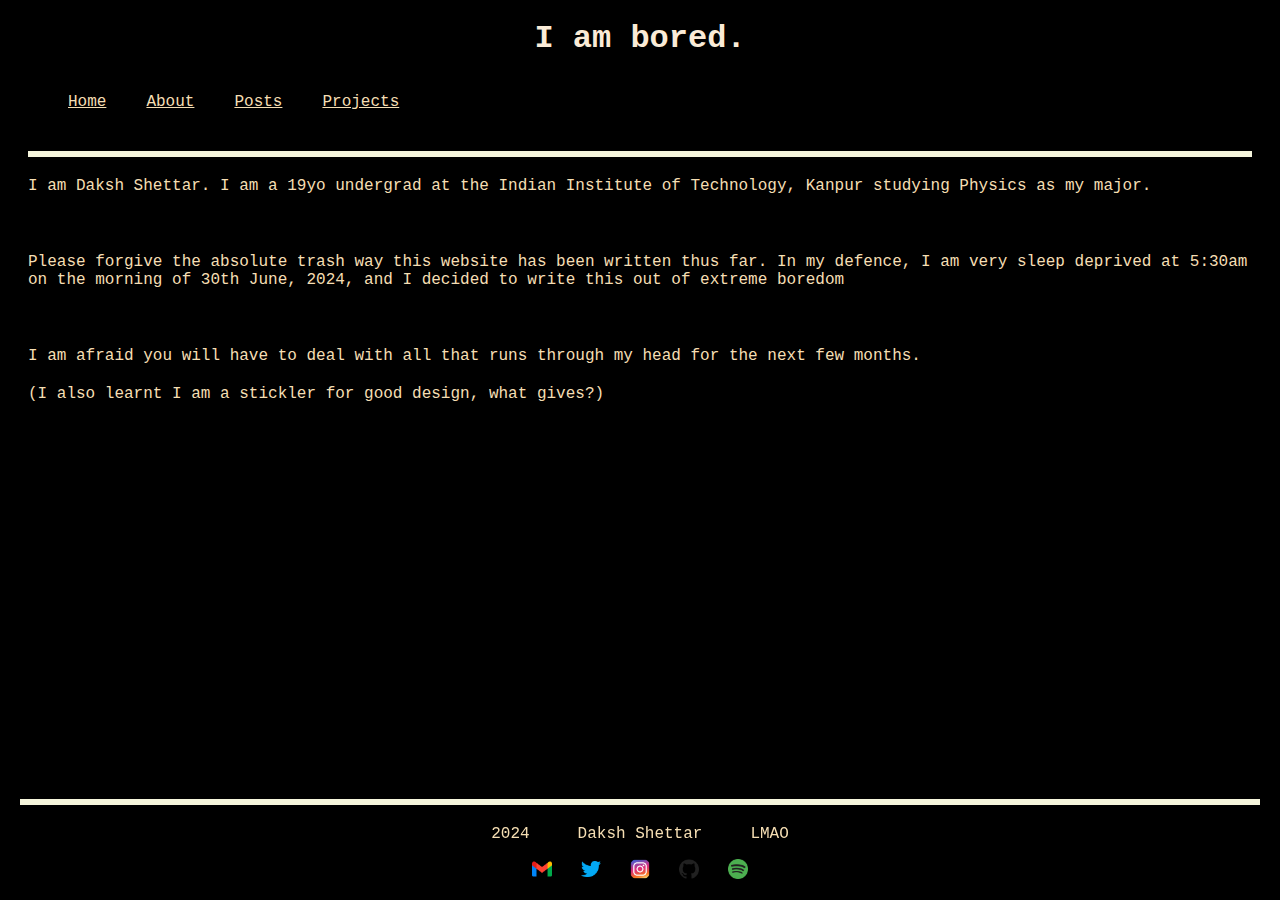
<file: index.html>
<!DOCTYPE html>
<html lang="en">
<head>
    <meta charset="UTF-8">
    <meta name="viewport" content="width=device-width, initial-scale=1.0">
    <title>Not A Cringe Name.</title>
</head>
<style>
    * {
      font-family: 'Courier New', Courier, monospace;
      color: wheat;
      
    }
    .hor-nav {
        list-style-type: none;
        overflow: hidden;
    }
    .hor-nav li{
        float: left;
        font-family: 'Courier New', Courier, monospace;
        margin: 20px;
    }
    .hor nav li a {
        text-decoration: none;
        display: block;
        margin: 20px;
        font-family: 'Courier New', Courier, monospace;
        
    }
    .hor-nav li a:hover {
        background-color: aqua;
    }
    .hor-nav li a:visited {
        color: blue;
    }
    .footer {
   position: fixed;
   left: 0;
   bottom: 0;
   width: 100%;
   
   
   text-align: center;
}
</style>
<body style="background-color: black;">
    <h1 style="font-family: 'Courier New', Courier, monospace; margin: 10px; margin-top: 20px; text-align: center; color: antiquewhite;">I am bored.</h1>
    <div>
        <ul class="hor-nav">
            <li><a href="index.html">Home</a></li>
            <li><a href="about.html">About</a></li>
            <li><a href="blog.html">Posts</a></li>
            <li><a href="projects.html">Projects</a></li>

        </ul>    
    </div>
    <hr style="border:solid 3px beige; margin: 20px;">
    
    <p style="margin: 20px; color: wheat;">I am Daksh Shettar. I am a 19yo undergrad at the Indian Institute of Technology, Kanpur studying Physics as my major.</p><br>
    <p style="margin: 20px;">Please forgive the absolute trash way this website has been written thus far. In my defence, I am very sleep deprived at 5:30am on the morning of 30th June, 2024, and I decided to write this out of extreme boredom</p>
    <br><p style="margin: 20px;">I am afraid you will have to deal with all that runs through my head for the next few months.</p>
    <p style="margin:20px;">(I also learnt I am a stickler for good design, what gives?)</p>
    
    <div class="footer">
        <hr style="border: solid 3px beige; margin: 20px;">
        <pre style="text-align: center;">2024     Daksh Shettar     LMAO</pre>
        <pre style="text-align: center;"><a href="mailto:daksh.shettar@gmail.com" target="_blank"><img src="icons/gmail.png" height="20px"></a>   <a href="https://x.com/ducks2004" target="_blank"><img src="icons/twitter.png" height="20px"></a>   <a href="https://www.instagram.com/theduckie._/" target="_blank"><img src="icons/instagram.png" height="20px"></a>   <a href="https://github.com/the-duckie" target="_blank"><img src="icons/github.png" height="20px"></a>   <a href="https://open.spotify.com/user/er5ey43gvjyid1726ss585v5z" target="_blank"><img src="icons/spotify.png" height="20px"></a></pre>
    </div>
</body>
</html>
</file>
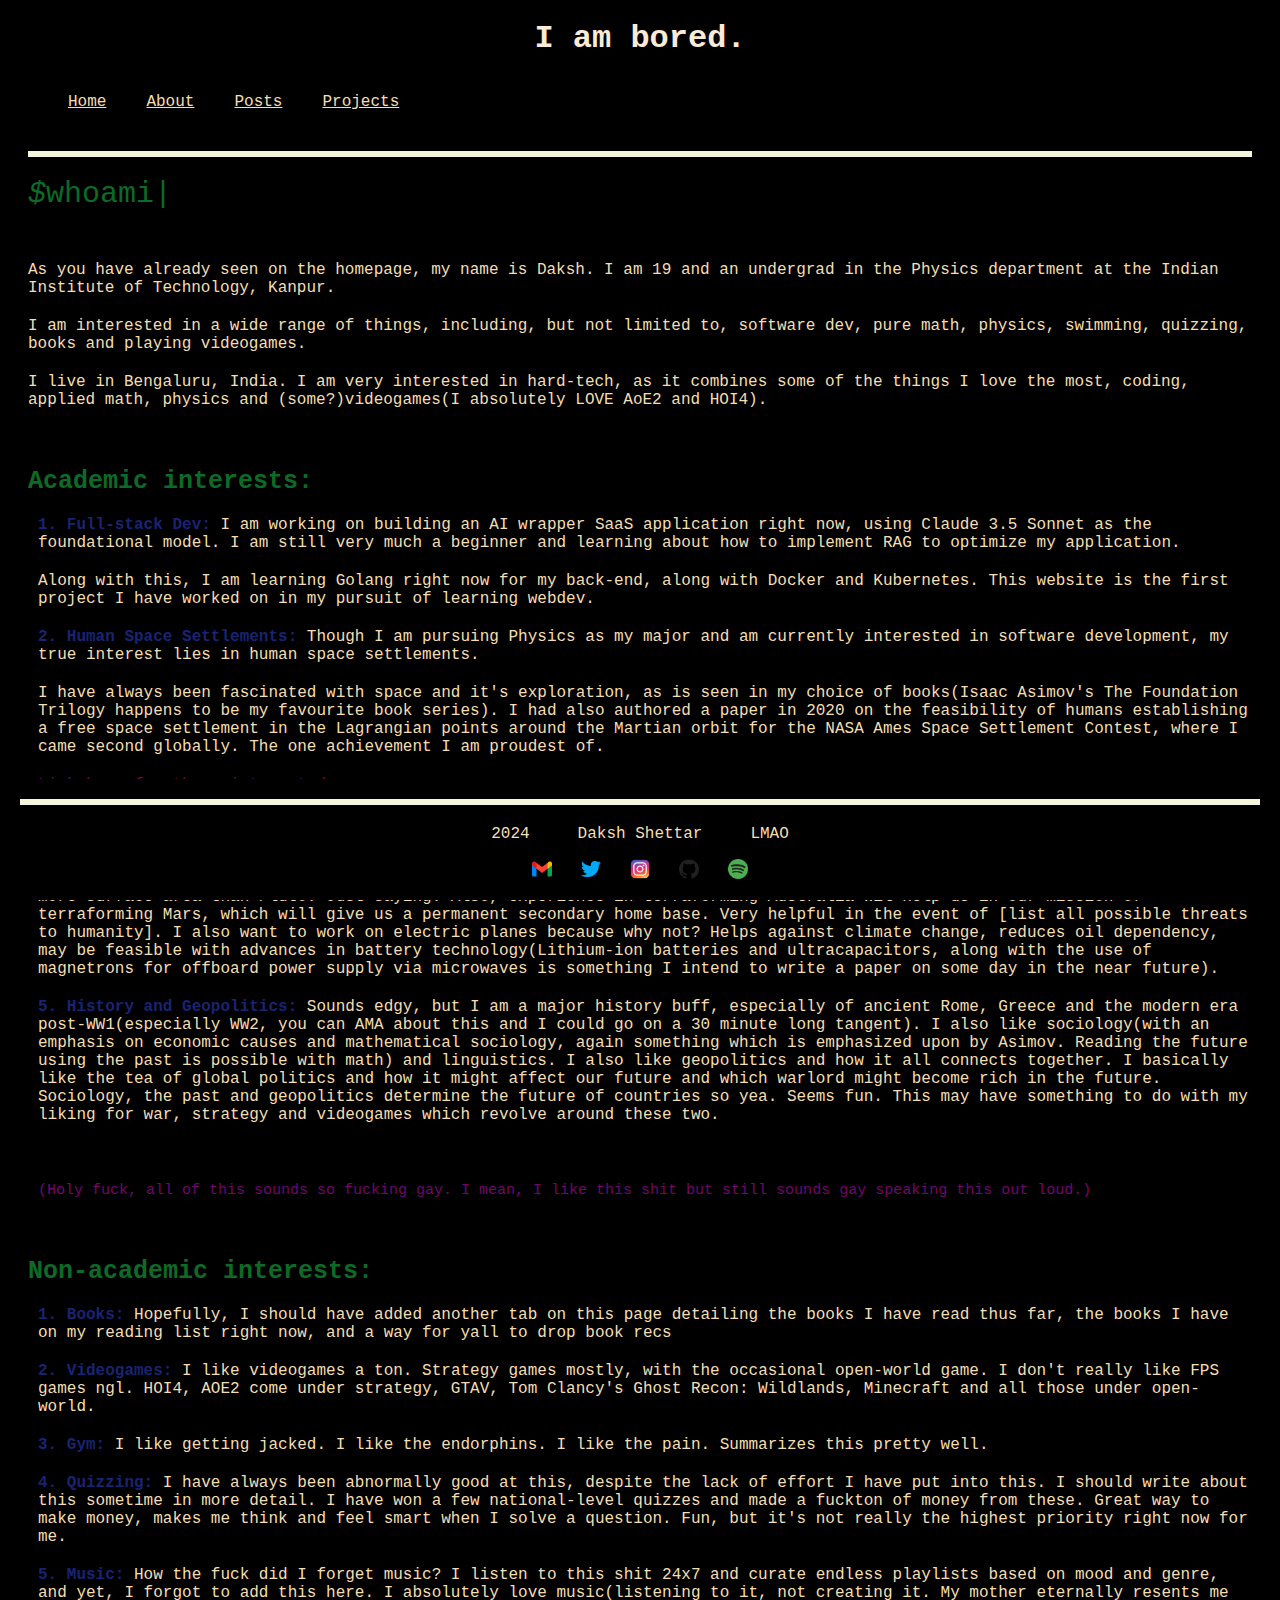
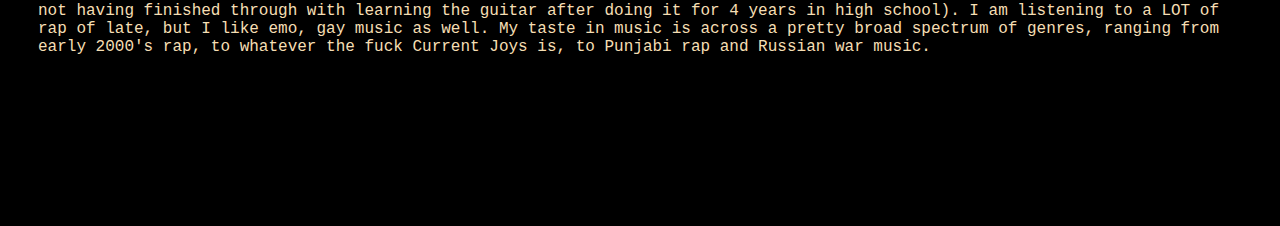
<file: about.html>
<!DOCTYPE html>
<html lang="en">
<head>
    <meta charset="UTF-8">
    <meta name="viewport" content="width=device-width, initial-scale=1.0">
    <title>Not A Cringe Name.</title>
    <link rel="stylesheet" href="css/styles.css">
    <style>
        .link:hover{
            background-color: gold;
        }
        .blinking-cursor {
  animation: blink 1s step-end infinite;
}

@keyframes blink {
  0%, 100% {
    opacity: 1;
  }
  50% {
    opacity: 0;
  }
}
    </style>
</head>
<body style="background-color: black;" >
    <h1 style="font-family: 'Courier New', Courier, monospace; margin: 10px; margin-top: 20px; text-align: center; color: antiquewhite;">I am bored.</h1>
    <div>
        <ul class="hor-nav">
            <li><a href="index.html">Home</a></li>
            <li><a href="about.html">About</a></li>
            <li><a href="blog.html">Posts</a></li>
            <li><a href="projects.html">Projects</a></li>

        </ul>   
        <hr style="border: solid 3px beige; margin: 20px;"> 
    </div>
    <div style=" padding-bottom: 150px;">
    <p style="color: #0d6b26; margin-top: 20px; font-size: 30px; margin: 20px; margin-bottom: 50px;"><i style="color: #0d6b26;">$</i>whoami<span class="blinking-cursor" style="color: #0d6b26; font-size: 30px;">|</span></p>
    <p>As you have already seen on the homepage, my name is Daksh. I am 19 and an undergrad in the Physics department at the Indian Institute of Technology, Kanpur.</p> 
    <p>I am interested in a wide range of things, including, but not limited to, software dev, pure math, physics, swimming, quizzing, books and playing videogames.</p>
    <p>I live in Bengaluru, India. I am very interested in hard-tech, as it combines some of the things I love the most, coding, applied math, physics and (some?)videogames(I absolutely LOVE AoE2 and HOI4).</p>
    <br>

    <h2 style="margin: 20px; font-size: 25px; color: #0d6b26;">Academic interests:</h2>
    <p style="margin-left: 30px;"><b style="color: #192473;">1. Full-stack Dev:</b> I am working on building an AI wrapper SaaS application right now, using Claude 3.5 Sonnet as the foundational model. I am still very much a beginner and learning about how to implement RAG to optimize my application.</p>
    <p style="margin-left: 30px;">Along with this, I am learning Golang right now for my back-end, along with Docker and Kubernetes. This website is the first project I have worked on in my pursuit of learning webdev. </p>
    <p style="margin-left: 30px;"><b style="color: #192473;">2. Human Space Settlements:</b> Though I am pursuing Physics as my major and am currently interested in software development, my true interest lies in human space settlements.</p>
    <p style="margin-left: 30px;">I have always been fascinated with space and it's exploration, as is seen in my choice of books(Isaac Asimov's The Foundation Trilogy happens to be my favourite book series). I had also authored a paper in 2020 on the feasibility of humans establishing a free space settlement in the Lagrangian points around the Martian orbit for the NASA Ames Space Settlement Contest, where I came second globally. The one achievement I am proudest of.</p>
    <p style="margin-left: 30px; color: #192473;"><a href="files_docs/Gaia(26).docx" style="color: #72076E;" class="link">Link here for those interested.</a></p>
    <p style="margin-left: 30px;"><b style="color: #192473;">3. Nuclear Fusion:</b> The children yearn for the reactors. Energy is inversely proportional to human problems. Build more nuclear reactors.</p>
    <p style="margin-left: 30px;"><b style="color: #192473;">4. Terraforming and climate change: </b>We need more land for more people and to obtain more resources. The Australian desert has more surface area than Pluto. Just saying. Also, experience in terraforming Australia wil help us in our mission of terraforming Mars, which will give us a permanent secondary home base. Very helpful in the event of [list all possible threats to humanity]. I also want to work on electric planes because why not? Helps against climate change, reduces oil dependency, may be feasible with advances in battery technology(Lithium-ion batteries and ultracapacitors, along with the use of magnetrons for offboard power supply via microwaves is something I intend to write a paper on some day in the near future).</p>
    <p style="margin-left: 30px;"><b style="color: #192473;">5. History and Geopolitics: </b>Sounds edgy, but I am a major history buff, especially of ancient Rome, Greece and the modern era post-WW1(especially WW2, you can AMA about this and I could go on a 30 minute long tangent). I also like sociology(with an emphasis on economic causes and mathematical sociology, again something which is emphasized upon by Asimov. Reading the future using the past is possible with math) and linguistics. I also like geopolitics and how it all connects together. I basically like the tea of global politics and how it might affect our future and which warlord might become rich in the future. Sociology, the past and geopolitics determine the future of countries so yea. Seems fun. This may have something to do with my liking for war, strategy and videogames which revolve around these two.</p>
    <br>
    <p style="margin-left: 30px; font-size: 15px; color: #72076E;">(Holy fuck, all of this sounds so fucking gay. I mean, I like this shit but still sounds gay speaking this out loud.)</p>
    <br>
    <h2 style="margin: 20px; font-size: 25px; color: #0d6b26;">Non-academic interests:</h2>
    <p style="margin-left: 30px;"><b style="color: #192473;">1. Books:</b> Hopefully, I should have added another tab on this page detailing the books I have read thus far, the books I have on my reading list right now, and a way for yall to drop book recs</p>
    <p style="margin-left: 30px;"><b style="color: #192473;">2. Videogames: </b>I like videogames a ton. Strategy games mostly, with the occasional open-world game. I don't really like FPS games ngl. HOI4, AOE2 come under strategy, GTAV, Tom Clancy's Ghost Recon: Wildlands, Minecraft and all those under open-world. </p>
    <p style="margin-left: 30px;"><b style="color: #192473;">3. Gym: </b>I like getting jacked. I like the endorphins. I like the pain. Summarizes this pretty well. </p>
    <p style="margin-left: 30px;"><b style="color: #192473;">4. Quizzing: </b>I have always been abnormally good at this, despite the lack of effort I have put into this. I should write about this sometime in more detail. I have won a few national-level quizzes and made a fuckton of money from these. Great way to make money, makes me think and feel smart when I solve a question. Fun, but it's not really the highest priority right now for me. </p>
    <p style="margin-left: 30px;"><b style="color: #192473;">5. Music: </b>How the fuck did I forget music? I listen to this shit 24x7 and curate endless playlists based on mood and genre, and yet, I forgot to add this here. I absolutely love music(listening to it, not creating it. My mother eternally resents me not having finished through with learning the guitar after doing it for 4 years in high school). I am listening to a LOT of rap of late, but I like emo, gay music as well. My taste in music is across a pretty broad spectrum of genres, ranging from early 2000's rap, to whatever the fuck Current Joys is, to Punjabi rap and Russian war music.</p>
    </div>
    <div class="footer">
        
        <hr style="border: solid 3px beige; margin: 20px;">
        <pre style="text-align: center;">2024     Daksh Shettar     LMAO</pre>
        <pre style="text-align: center;"><a href="mailto:daksh.shettar@gmail.com" target="_blank"><img src="icons/gmail.png" height="20px"></a>   <a href="https://x.com/ducks2004" target="_blank"><img src="icons/twitter.png" height="20px"></a>   <a href="https://www.instagram.com/theduckie._/" target="_blank"><img src="icons/instagram.png" height="20px"></a>   <a href="https://github.com/the-duckie" target="_blank"><img src="icons/github.png" height="20px"></a>   <a href="https://open.spotify.com/user/er5ey43gvjyid1726ss585v5z" target="_blank"><img src="icons/spotify.png" height="20px"></a></pre>
    </div>
</body>
</html>
</file>
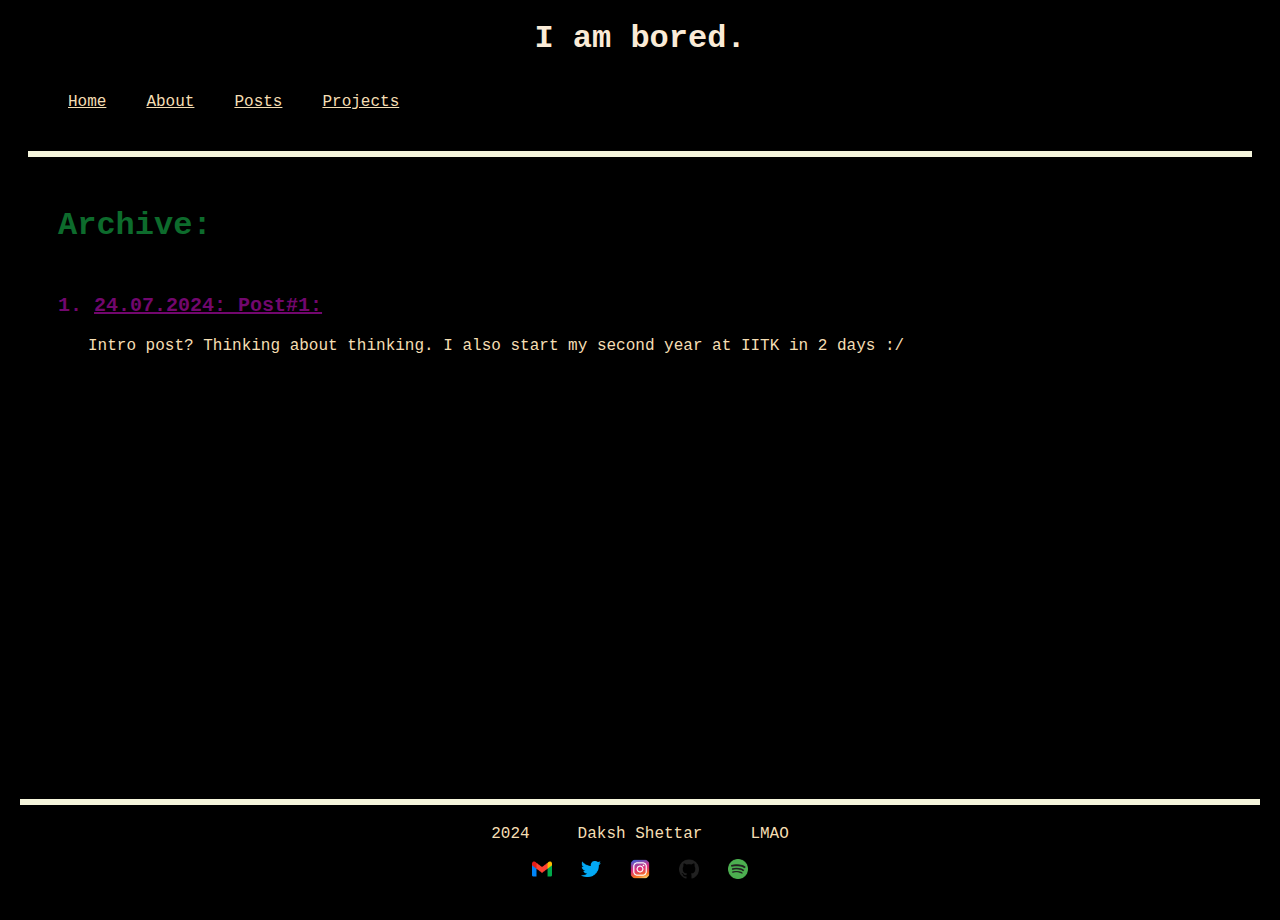
<file: blog.html>
<!DOCTYPE html>
<html lang="en">
<head>
    <meta charset="UTF-8">
    <meta name="viewport" content="width=device-width, initial-scale=1.0">
    <title>Blog posts</title>
    <link rel="stylesheet" href="css/styles.css">
    <style>
        .post-links{
            margin-left: 50px;
        }
        .post-links b{
            font-size: 20px;
            color: #72076E;
        }
        .post-links b a{
            color: #72076E;
        }
        .post-desc{
            margin-left: 80px;
            margin-bottom: 50px;
        }
        .post-links b a:hover{
            background-color: gold;
        }
    </style>
</head>
<body>
    <h1 style="font-family: 'Courier New', Courier, monospace; margin: 10px; margin-top: 20px; text-align: center; color: antiquewhite;">I am bored.</h1>
    <div>
        <ul class="hor-nav">
            <li><a href="index.html">Home</a></li>
            <li><a href="about.html">About</a></li>
            <li><a href="blog.html">Posts</a></li>
            <li><a href="projects.html">Projects</a></li>

        </ul>    
    </div>
    <hr style="border:solid 3px beige; margin: 20px;">
    <div style="margin-top: 50px;">
        <h1 style="margin-left: 50px; margin-bottom: 50px; color: #0d6b2c;">Archive:</h1> 
        <p class="post-links"><b>1. <a href="posts/post1.html">24.07.2024: Post#1:</a></b></p>
        <p class="post-desc">Intro post? Thinking about thinking. I also start my second year at IITK in 2 days :/</p>
        
    </div>
    <div class="footer">
        <hr style="border: solid 3px beige; margin: 20px;">
        <pre style="text-align: center;">2024     Daksh Shettar     LMAO</pre>
        <pre style="text-align: center;"><a href="mailto:daksh.shettar@gmail.com" target="_blank"><img src="icons/gmail.png" height="20px"></a>   <a href="https://x.com/ducks2004" target="_blank"><img src="icons/twitter.png" height="20px"></a>   <a href="https://www.instagram.com/theduckie._/" target="_blank"><img src="icons/instagram.png" height="20px"></a>   <a href="https://github.com/the-duckie" target="_blank"><img src="icons/github.png" height="20px"></a>   <a href="https://open.spotify.com/user/er5ey43gvjyid1726ss585v5z" target="_blank"><img src="icons/spotify.png" height="20px"></a></pre>
    </div>
</body>
</html>
</file>
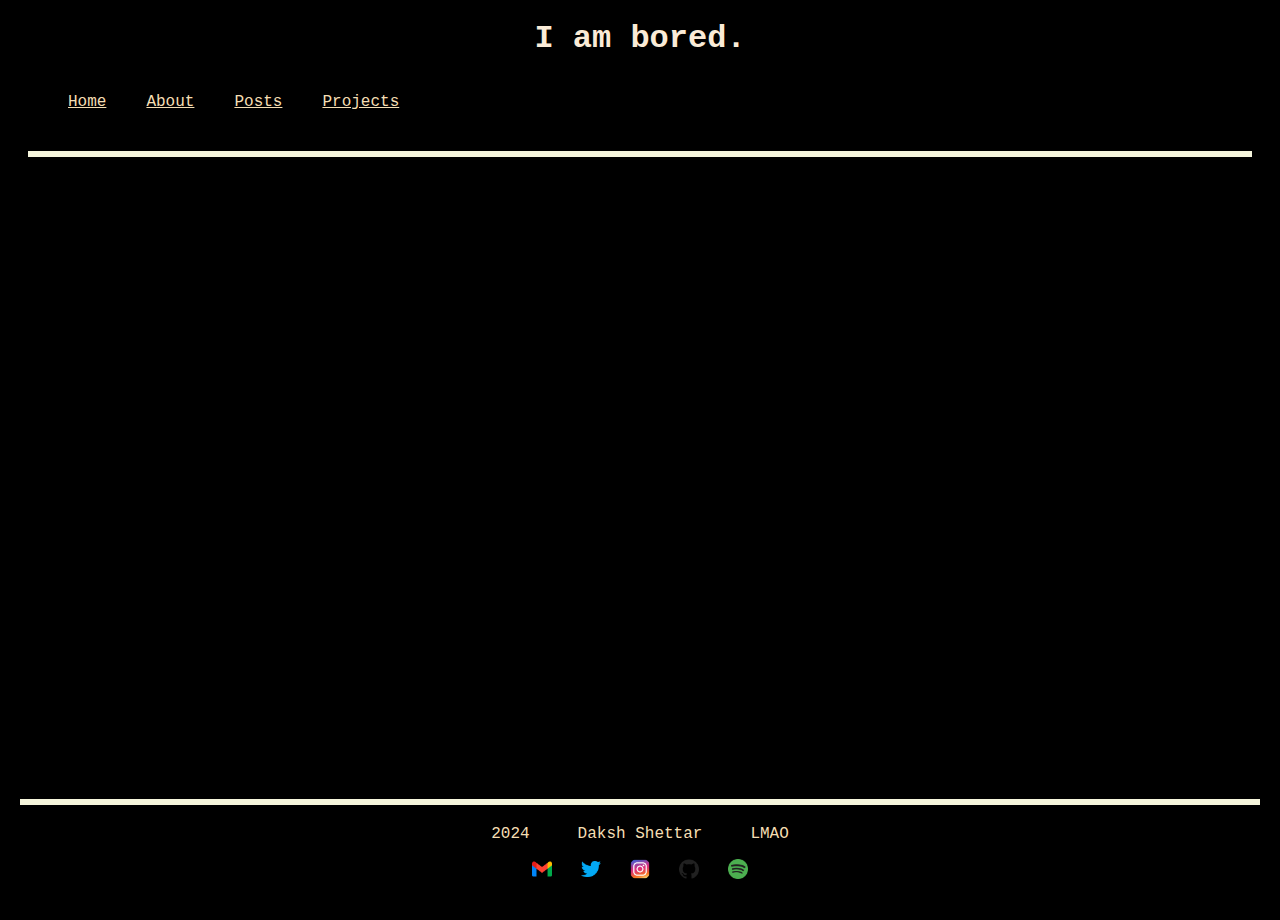
<file: projects.html>
<!DOCTYPE html>
<html lang="en">
<head>
    <meta charset="UTF-8">
    <meta name="viewport" content="width=device-width, initial-scale=1.0">
    <title>Projects</title>
    <link rel="stylesheet" href="css/styles.css">
</head>
<body>
    <h1 style="font-family: 'Courier New', Courier, monospace; margin: 10px; margin-top: 20px; text-align: center; color: antiquewhite;">I am bored.</h1>
    <div>
        <ul class="hor-nav">
            <li><a href="index.html">Home</a></li>
            <li><a href="about.html">About</a></li>
            <li><a href="blog.html">Posts</a></li>
            <li><a href="projects.html">Projects</a></li>

        </ul>    
    </div>
    <hr style="border:solid 3px beige; margin: 20px;">

    
    <div class="footer">
        <hr style="border: solid 3px beige; margin: 20px;">
        <pre style="text-align: center;">2024     Daksh Shettar     LMAO</pre>
        <pre style="text-align: center;"><a href="mailto:daksh.shettar@gmail.com" target="_blank"><img src="icons/gmail.png" height="20px"></a>   <a href="https://x.com/ducks2004" target="_blank"><img src="icons/twitter.png" height="20px"></a>   <a href="https://www.instagram.com/theduckie._/" target="_blank"><img src="icons/instagram.png" height="20px"></a>   <a href="https://github.com/the-duckie" target="_blank"><img src="icons/github.png" height="20px"></a>   <a href="https://open.spotify.com/user/er5ey43gvjyid1726ss585v5z" target="_blank"><img src="icons/spotify.png" height="20px"></a></pre>
    </div>
</body>
</html>
</file>
<file: pwd.html>
<!DOCTYPE html>
<html lang="en">
<head>
    <meta charset="UTF-8">
    <meta name="viewport" content="width=device-width, initial-scale=1.0">
    <title>Login</title>
    <style>
        body {
            background-color: #000;
            display: flex;
            justify-content: center;
            align-items: center;
            height: 100vh;
            margin: 0;
            font-family: 'Courier New', monospace;
        }
        .login-container {
            position: relative;
            width: 300px;
        }
        .password-input {
            width: 100%;
            padding: 10px;
            background-color: #000;
            border: 2px solid #0f0;
            color: #0f0;
            font-size: 18px;
            outline: none;
            margin-bottom: 10px;
        }
        .password-input::placeholder {
            color: #0f0;
            opacity: 0.5;
            font-family: 'Courier New', Courier, monospace;
        }
        
        .submit-btn {
            width: 100%;
            padding: 10px;
            background-color: #0f0;
            color: #000;
            border: none;
            font-family: 'Courier New', monospace;
            font-size: 18px;
            cursor: pointer;
            margin-left: 12px;
        }
    </style>
</head>
<body>
    <form id="login-form">
        <input type="password" id="password" name="password" class="password-input" placeholder="Enter password" required>
        
        <button type="submit" class="submit-btn">LOGIN</button>
    </form>
    
</body>
</html>
</file>
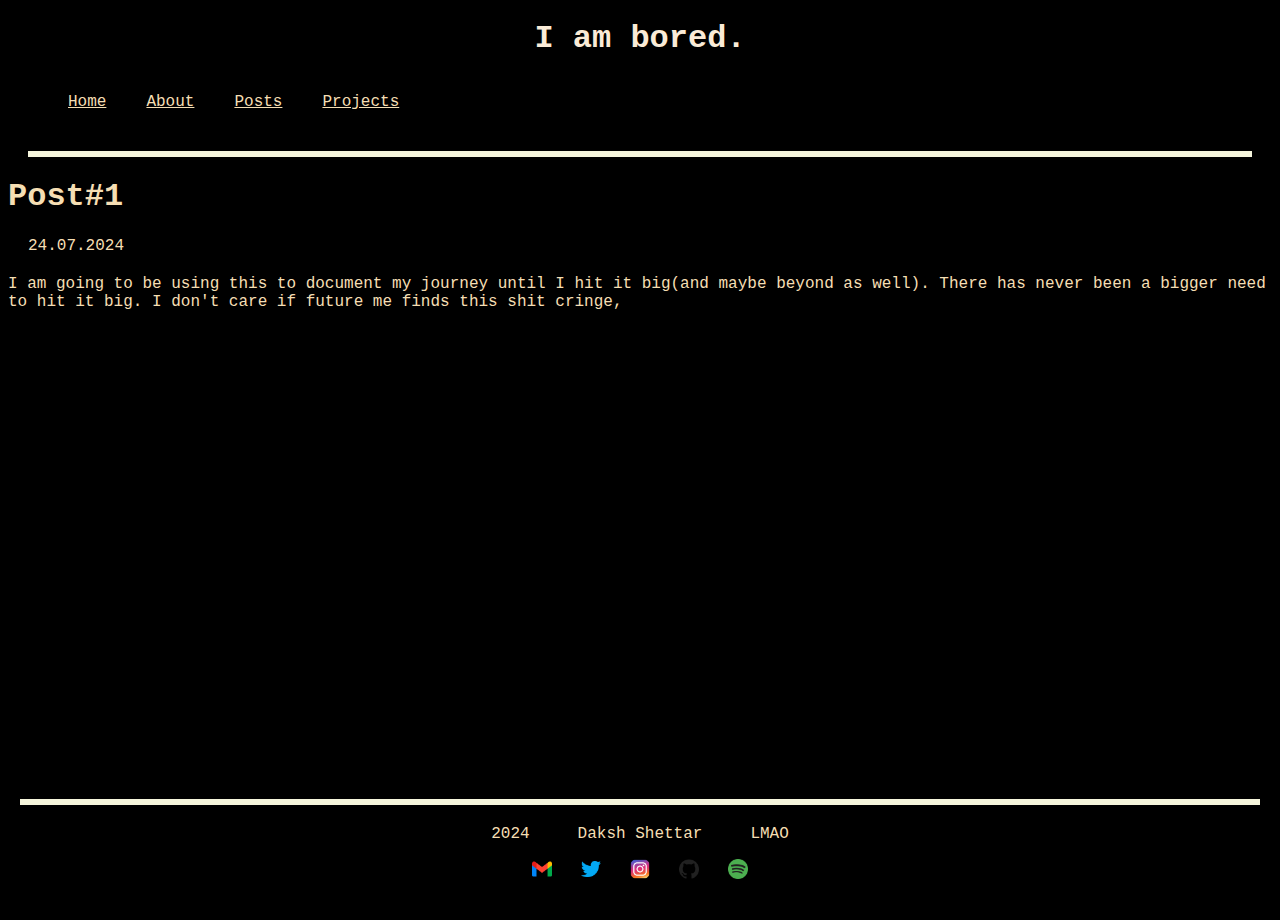
<file: posts/post1.html>
<!DOCTYPE html>
<html lang="en">
<head>
    <meta charset="UTF-8">
    <meta name="viewport" content="width=device-width, initial-scale=1.0">
    <title>Post#1</title>
    <link rel="stylesheet" href="../css/styles.css">
</head>
<body>
    <h1 style="font-family: 'Courier New', Courier, monospace; margin: 10px; margin-top: 20px; text-align: center; color: antiquewhite;">I am bored.</h1>
    <div>
        <ul class="hor-nav">
            <li><a href="../index.html">Home</a></li>
            <li><a href="../about.html">About</a></li>
            <li><a href="../blog.html">Posts</a></li>
            <li><a href="../projects.html">Projects</a></li>

        </ul>    
    </div>
    <hr style="border:solid 3px beige; margin: 20px;">
    <div class="post-header">
        <h1>Post#1</h1>
        <p>24.07.2024</p>
    </div>
    <div class="post">
I am going to be using this to document my journey until I hit it big(and maybe beyond as well). There has never been a bigger need to hit it big. I don't care if future me finds this shit cringe,       
             
        

    </div>
    
    <div class="footer">
        <hr style="border: solid 3px beige; margin: 20px;">
        <pre style="text-align: center;">2024     Daksh Shettar     LMAO</pre>
        <pre style="text-align: center;"><a href="mailto:daksh.shettar@gmail.com" target="_blank"><img src="../icons/gmail.png" height="20px"></a>   <a href="https://x.com/ducks2004" target="_blank"><img src="../icons/twitter.png" height="20px"></a>   <a href="https://www.instagram.com/theduckie._/" target="_blank"><img src="../icons/instagram.png" height="20px"></a>   <a href="https://github.com/the-duckie" target="_blank"><img src="../icons/github.png" height="20px"></a>   <a href="https://open.spotify.com/user/er5ey43gvjyid1726ss585v5z" target="_blank"><img src="../icons/spotify.png" height="20px"></a></pre>
    </div>
    
</body>
</html>
</file>
<file: css/styles.css>
* {
    font-family: 'Courier New', Courier, monospace;
    color: wheat;
    
  }
  .hor-nav {
      list-style-type: none;
      overflow: hidden;
  }
  .hor-nav li{
      float: left;
      font-family: 'Courier New', Courier, monospace;
      margin: 20px;
  }
  .hor nav li a {
    color: blue;
      text-decoration: none;
      display: block;
      margin: 20px;
      font-family: 'Courier New', Courier, monospace;
      
  }
  .hor-nav li a:hover {
      background-color: aqua;
  }
  .hor-nav li a:visited {
      color: blue;
  }
  .footer {
 position: fixed;
 left: 0;
 bottom: 0;
 width: 100%;
 z-index: 1;
 margin-top: 100px;
 background-color: black;
 text-align: center;
  }
  p {
    margin: 20px;
  }
  html,body{
    height: 100%;
    background-color: black;
  }
</file>
